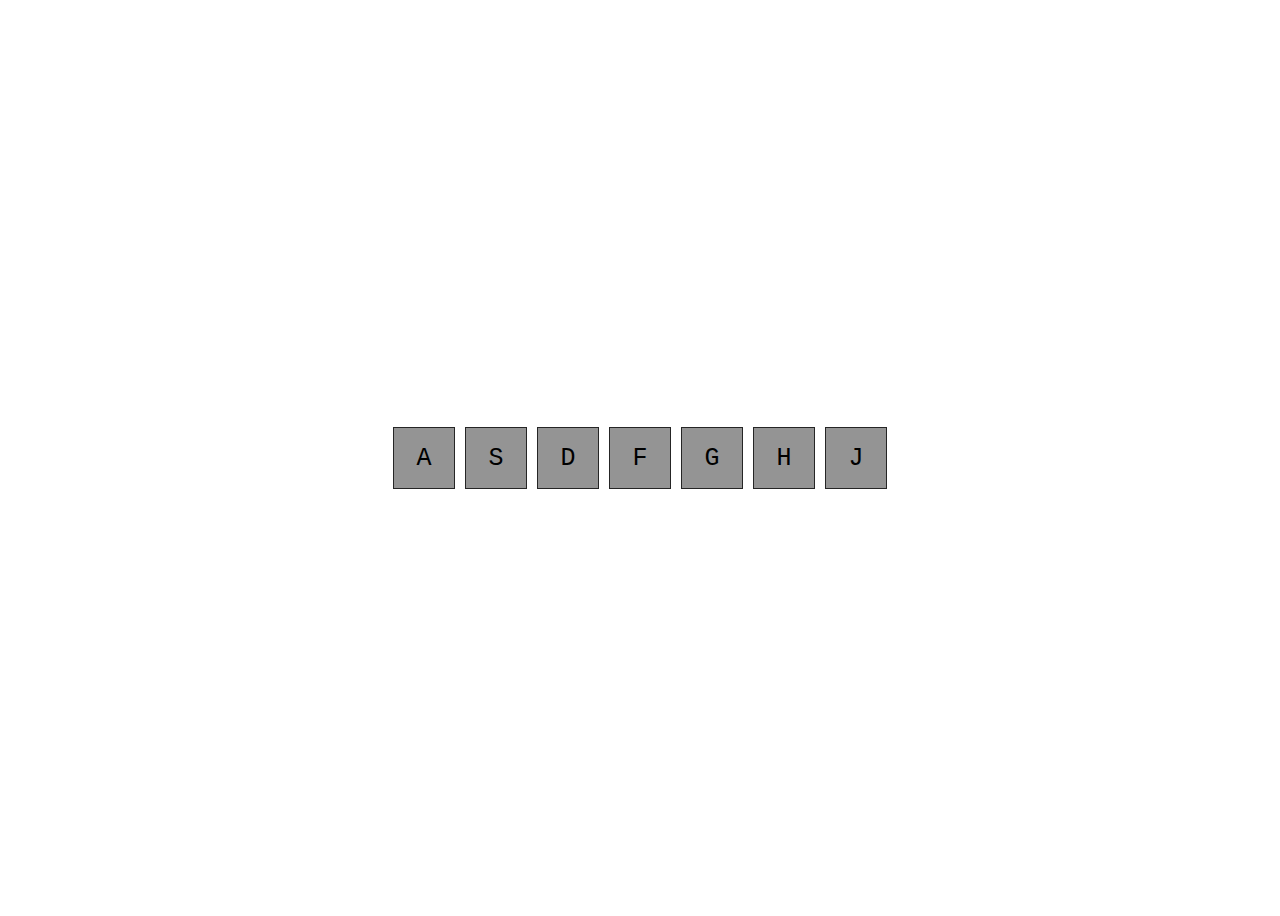
<file: js/wesBoss30DaysChallenge/1st day/index.html>
<!DOCTYPE html>
<html lang="en">
<head>
    <meta charset="UTF-8">
    <meta http-equiv="X-UA-Compatible" content="IE=edge">
    <meta name="viewport" content="width=device-width, initial-scale=1.0">
    <link rel="stylesheet" href="./style.css">
    <title>play audio keydown event</title>
</head>
<body>
    <div class="keys">
        <div data-key="65" class="key">
            <kbd>A</kbd>
        </div>
        <div data-key="83" class="key">
            <kbd>S</kbd>
        </div>
        <div data-key="68" class="key">
            <kbd>D</kbd>
        </div>
        <div data-key="70" class="key">
            <kbd>F</kbd>
        </div>
        <div data-key="71" class="key">
            <kbd>G</kbd>
        </div>
        <div data-key="72" class="key">
            <kbd>H</kbd>
        </div>
        <div data-key="74" class="key">
            <kbd>J</kbd>
        </div>
    </div>


    <audio id="65" src="./audio/a.wav"></audio>
    <audio id="83" src="./audio/a3.wav"></audio>
    <audio id="68" src="./audio/hardmiddleC.wav"></audio>
    <audio id="70" src="./audio/Piano Key C9-2880-Free-Loops.com.mp3"></audio>
    <audio id="71" src="./audio/piano.wav"></audio>
    <audio id="72" src="./audio/piano3.wav"></audio>
    <audio id="74" src="./audio/piano_B.mp3"></audio>

    <script src="./index.js"></script>
</body>
</html>
</file>
<file: js/wesBoss30DaysChallenge/1st day/style.css>
.keys {
    display: flex;
    justify-content: center;
    align-items: center;
    height: 100vh;
}

.keys .key {
    border: 1px solid rgba(0, 0, 0, 0.753);
    height: 60px;
    width: 60px;
    font-size: 25px;
    margin: 5px;
    display: flex;
    justify-content: center;
    align-items: center;
    transition: all 0.3s ease;
    background-color: rgba(0, 0, 0, 0.418);
}

.active {
    border: 2px solid #ffc600;
    transform: scale(1.1);
    box-shadow: 0 0 10px #ffc600;
}
</file>
